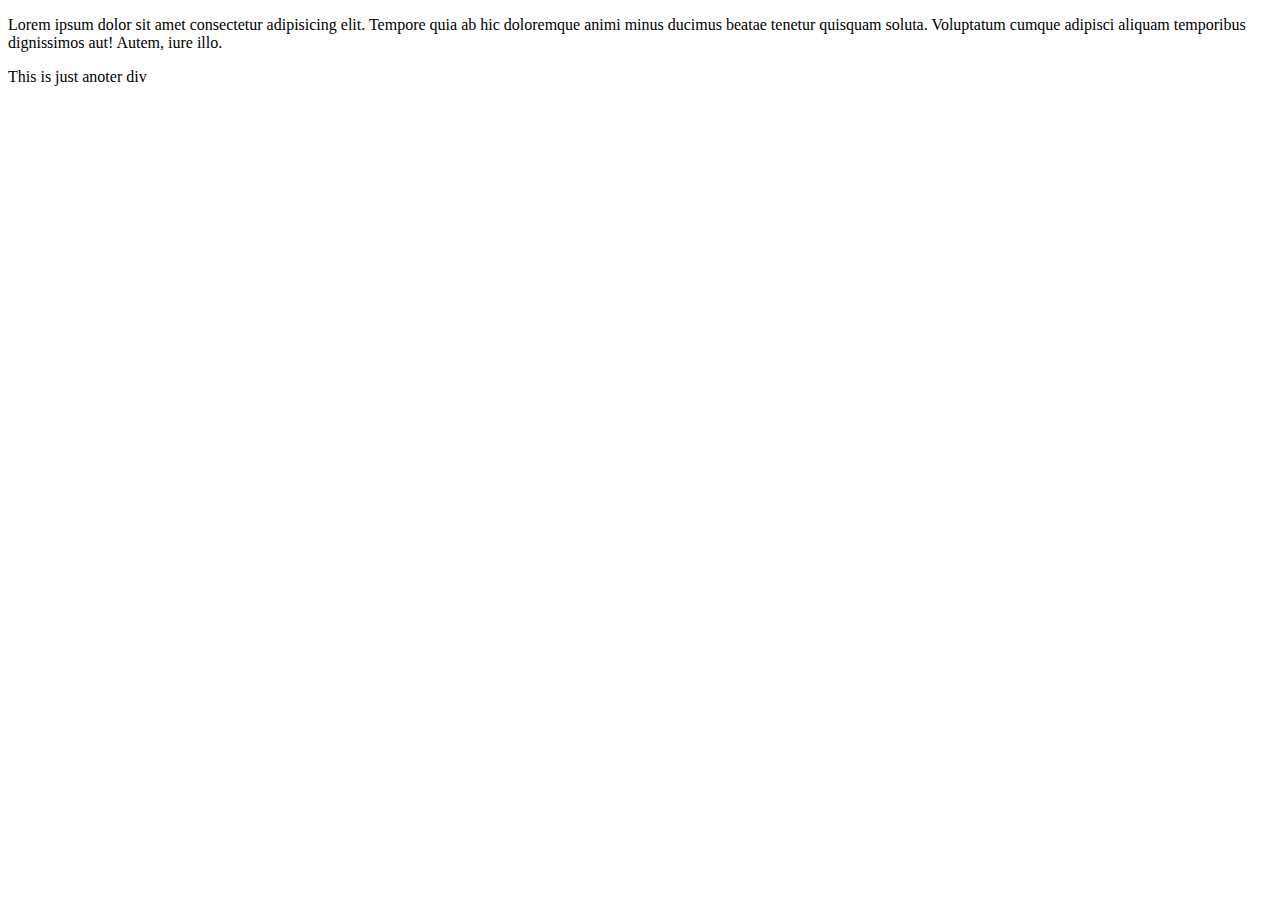
<file: index.html>
<!DOCTYPE html>
<html lang="en">
<head>
    <meta charset="UTF-8">
    <meta name="viewport" content="width=device-width, initial-scale=1.0">
    <title>Document</title>
</head>
<body>
    <div>
        <p>Lorem ipsum dolor sit amet consectetur adipisicing elit. Tempore quia 
            ab hic doloremque animi minus ducimus beatae tenetur quisquam soluta.
             Voluptatum cumque adipisci aliquam temporibus
              dignissimos aut! Autem, iure illo.</p>
    </div>
    <div>
        <p>This is just anoter div</p>
    </div>


    <script src="index.js"></script>
</body>
</html>
</file>
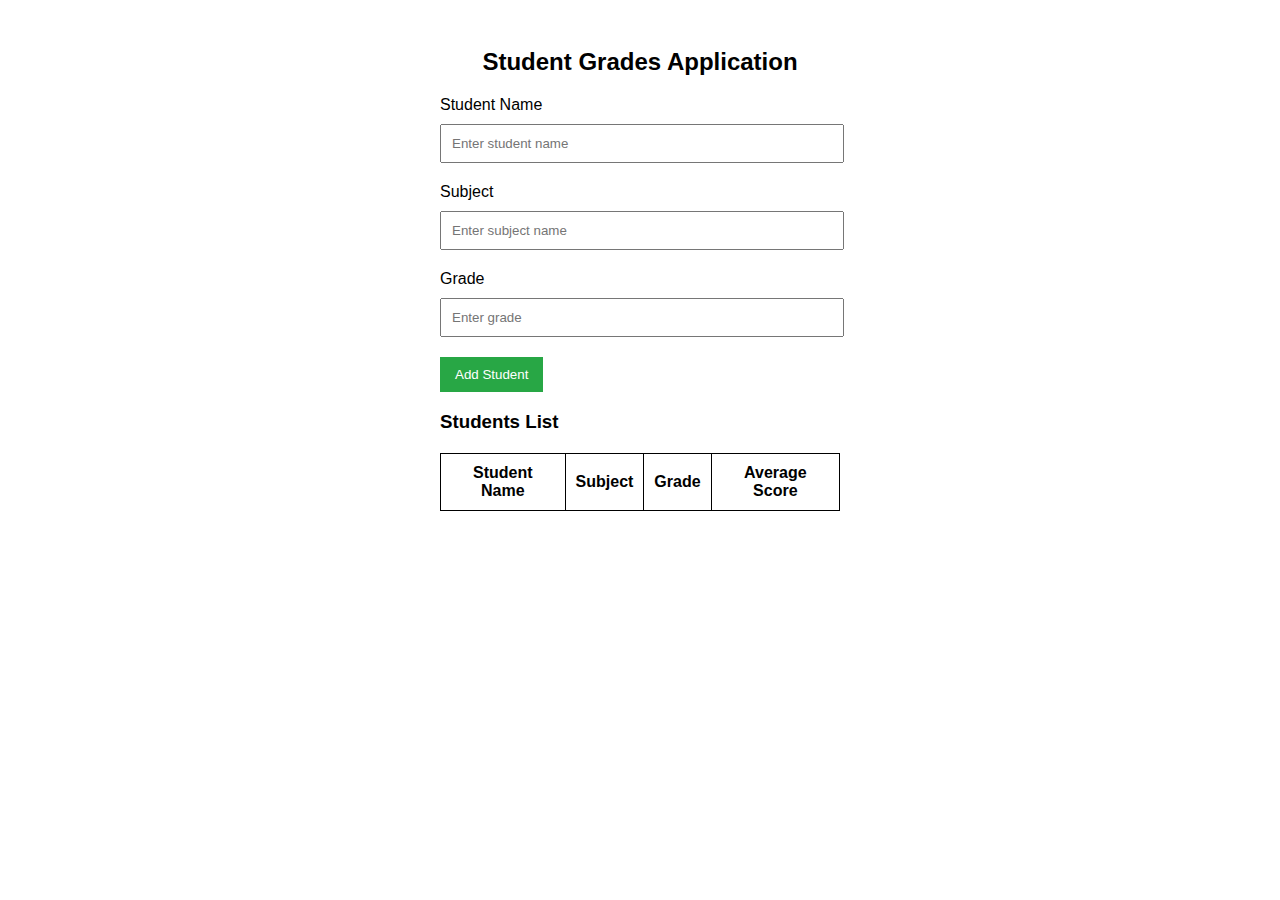
<file: cgptsolution/assignment.html>
<!DOCTYPE html>
<html lang="en">
<head>
    <meta charset="UTF-8">
    <meta name="viewport" content="width=device-width, initial-scale=1.0">
    <title>Student Grades Application</title>
    <style>
        body {
            font-family: Arial, sans-serif;
            padding: 20px;
        }
        .container {
            width: 400px;
            margin: 0 auto;
        }
        h2 {
            text-align: center;
        }
        table {
            width: 100%;
            margin-top: 20px;
            border-collapse: collapse;
        }
        table, th, td {
            border: 1px solid black;
        }
        th, td {
            padding: 10px;
            text-align: center;
        }
        .form-group {
            margin-bottom: 15px;
        }
        label {
            display: block;
            margin-bottom: 5px;
        }
        input[type="text"], input[type="number"] {
            width: calc(100% - 20px);
            padding: 10px;
            margin: 5px 0;
        }
        .btn {
            display: inline-block;
            padding: 10px 15px;
            background-color: #28a745;
            color: white;
            border: none;
            cursor: pointer;
            text-align: center;
        }
        .btn:hover {
            background-color: #218838;
        }
    </style>
</head>
<body>
    <div class="container">
        <h2>Student Grades Application</h2>
        <form id="student-form">
            <div class="form-group">
                <label for="studentName">Student Name</label>
                <input type="text" id="studentName" placeholder="Enter student name" required>
            </div>
            <div class="form-group">
                <label for="subject">Subject</label>
                <input type="text" id="subject" placeholder="Enter subject name" required>
            </div>
            <div class="form-group">
                <label for="grade">Grade</label>
                <input type="number" id="grade" placeholder="Enter grade" required>
            </div>
            <button type="button" class="btn" onclick="addStudent()">Add Student</button>
        </form>

        <h3>Students List</h3>
        <table>
            <thead>
                <tr>
                    <th>Student Name</th>
                    <th>Subject</th>
                    <th>Grade</th>
                    <th>Average Score</th>
                </tr>
            </thead>
            <tbody id="students-table-body">
            </tbody>
        </table>
    </div>

    <script src="assignment.js"></script>
</body>
</html>
</file>
